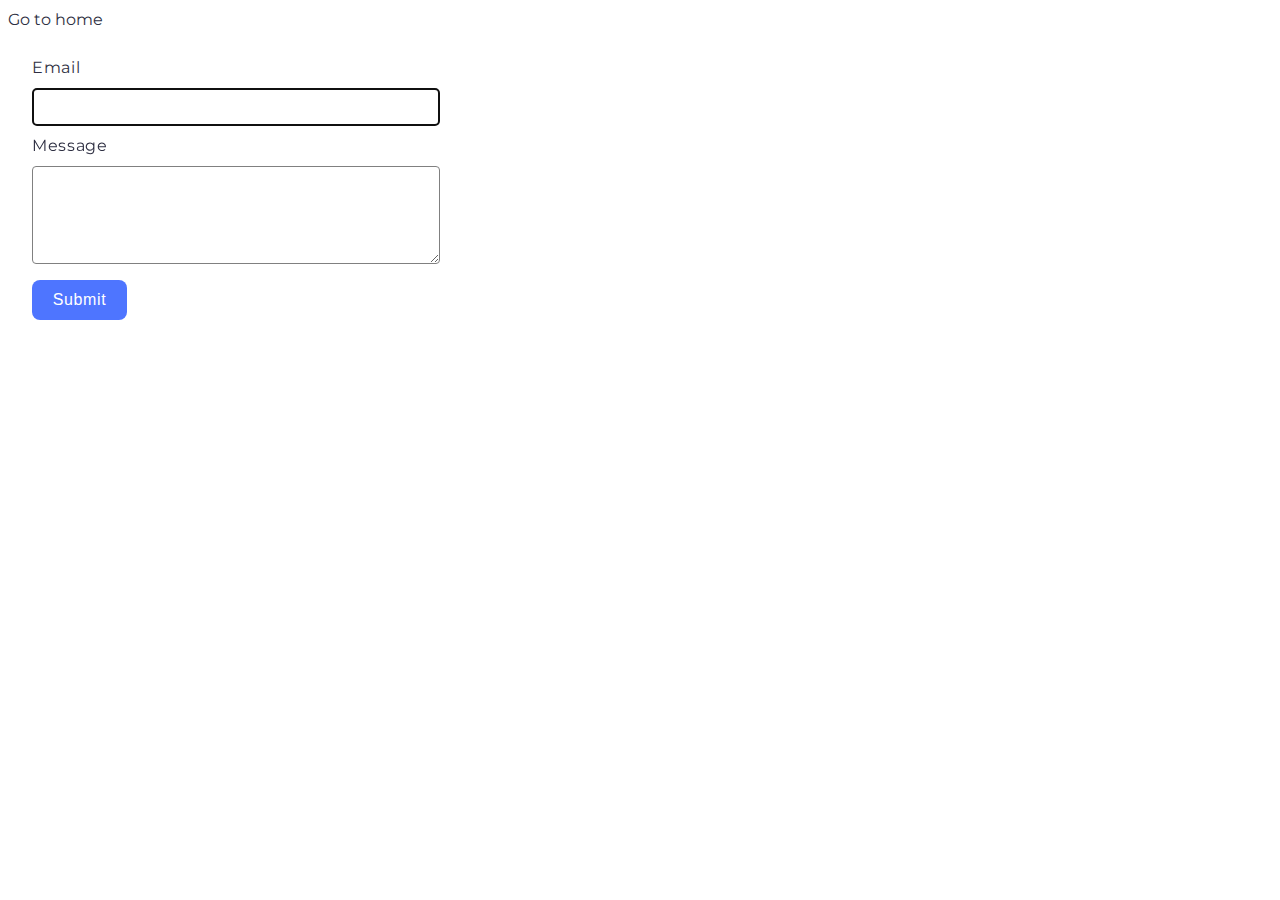
<file: src/2-form.html>
<!DOCTYPE html>
<html lang="en">

<head>
  <meta charset="UTF-8" />
  <meta http-equiv="X-UA-Compatible" content="IE=edge" />
  <meta name="viewport" content="width=device-width, initial-scale=1.0" />
  <title>Form</title>

  <link rel="preconnect" href="https://fonts.googleapis.com" />
  <link rel="preconnect" href="https://fonts.gstatic.com" crossorigin />
  <link href="https://fonts.googleapis.com/css2?family=Montserrat:wght@400;500;600&display=swap" rel="stylesheet" />
  <link rel="stylesheet" href="./css/styles.css" />
</head>

<body>
  <section>
    <a href="./index.html">Go to home</a>
    <form class="feedback-form" autocomplete="off">
      <label>
        Email
        <input type="email" name="email" autofocus />
      </label>
      <label>
        Message
        <textarea name="message" rows="8"></textarea>
      </label>
      <button type="submit">Submit</button>
    </form>
  </section>

  <script type="module" src="./js/2-form.js"></script>
</body>

</html>
</file>
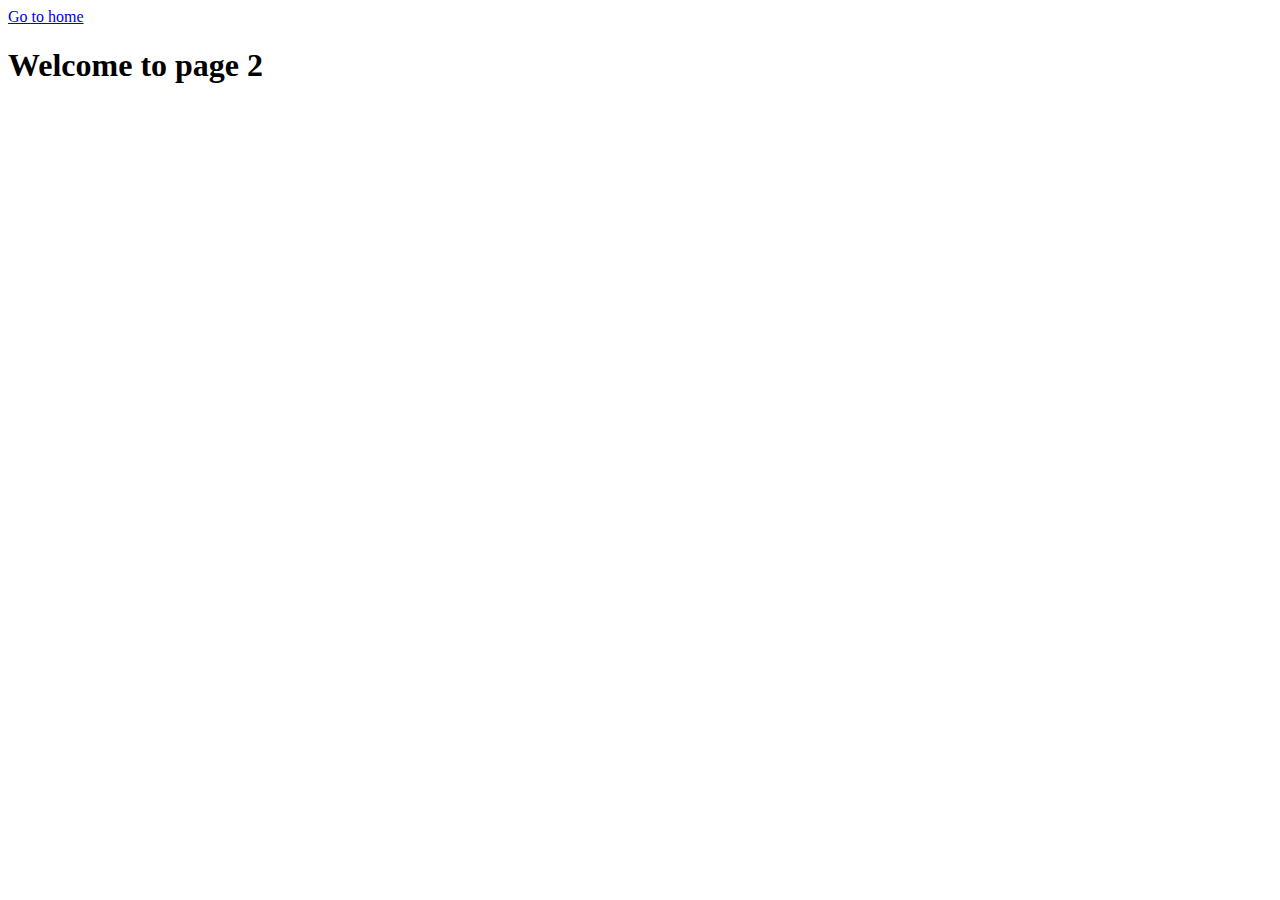
<file: src/page-2.html>
<!DOCTYPE html>
<html lang="en">
  <head>
    <meta charset="UTF-8" />
    <meta http-equiv="X-UA-Compatible" content="IE=edge" />
    <meta name="viewport" content="width=device-width, initial-scale=1.0" />
    <title>Page 2</title>
  </head>
  <body>
    <section>
      <a href="./index.html">Go to home</a>
      <h1>Welcome to page 2</h1>
    </section>
  </body>
</html>
</file>
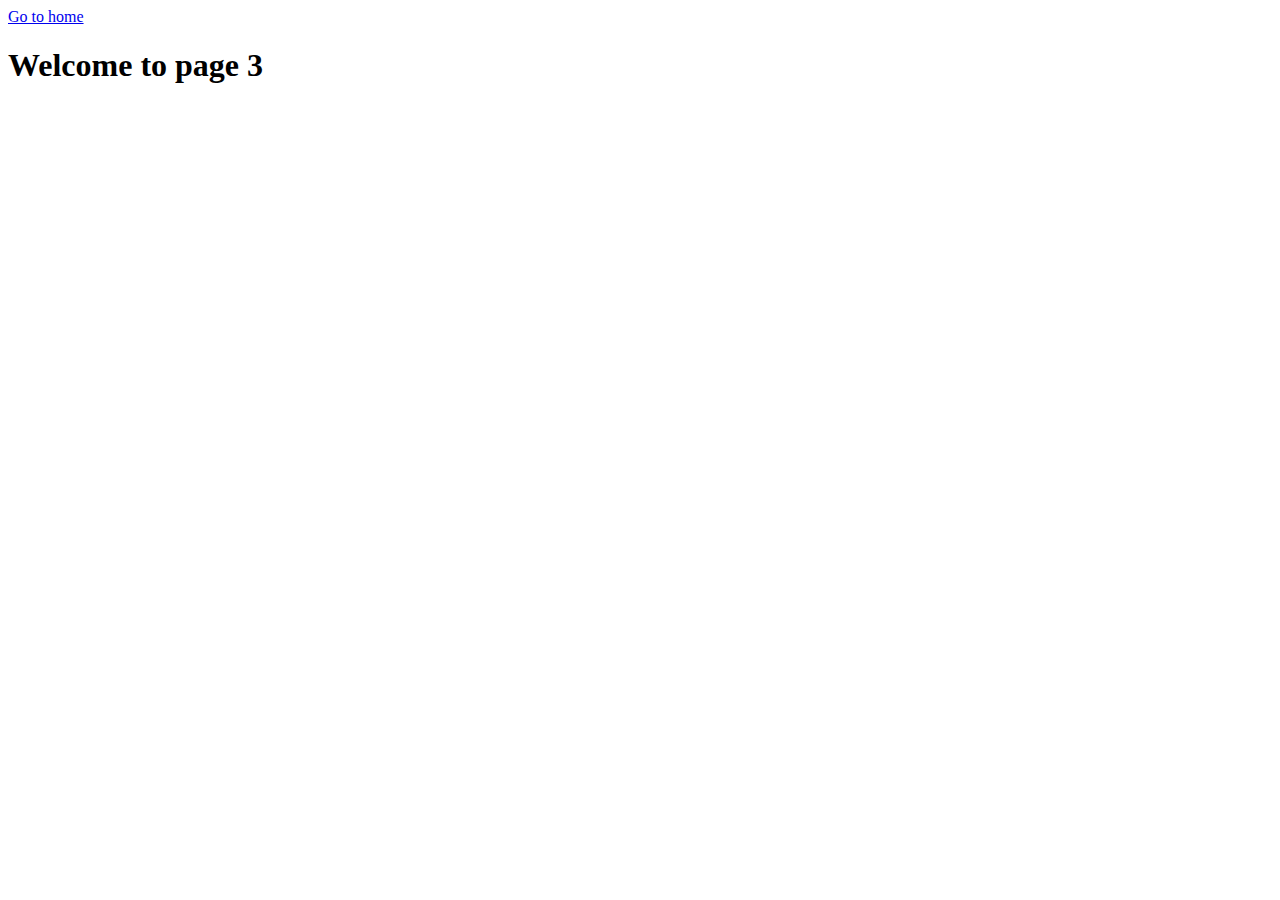
<file: src/page-3.html>
<!DOCTYPE html>
<html lang="en">
  <head>
    <meta charset="UTF-8" />
    <meta http-equiv="X-UA-Compatible" content="IE=edge" />
    <meta name="viewport" content="width=device-width, initial-scale=1.0" />
    <title>Page 3</title>
  </head>
  <body>
    <section>
      <a href="./index.html">Go to home</a>
      <h1>Welcome to page 3</h1>
    </section>
  </body>
</html>
</file>
<file: src/css/styles.css>
/**
  |============================
  | include css partials with
  | default @import url()
  |============================
*/

@import url('./reset.css');
@import url('./gallery.css');
@import url('./form.css');
</file>
